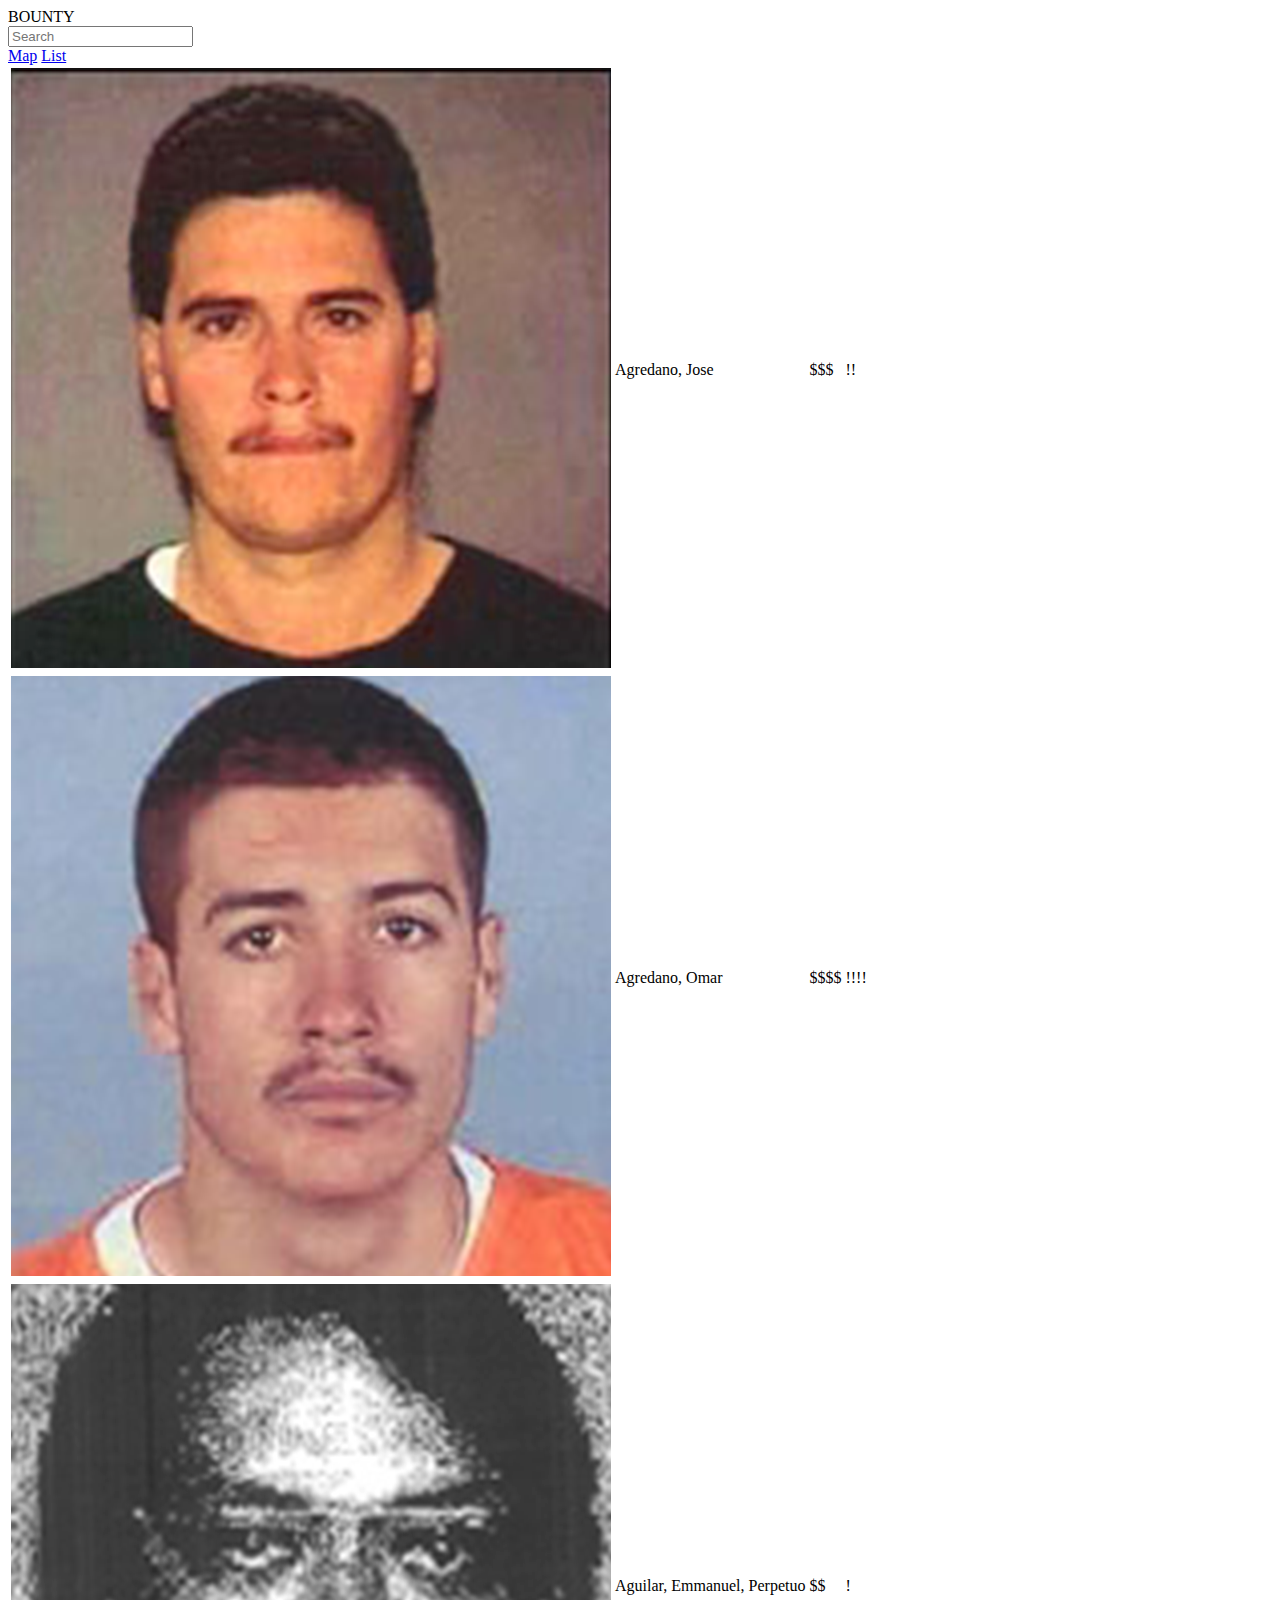
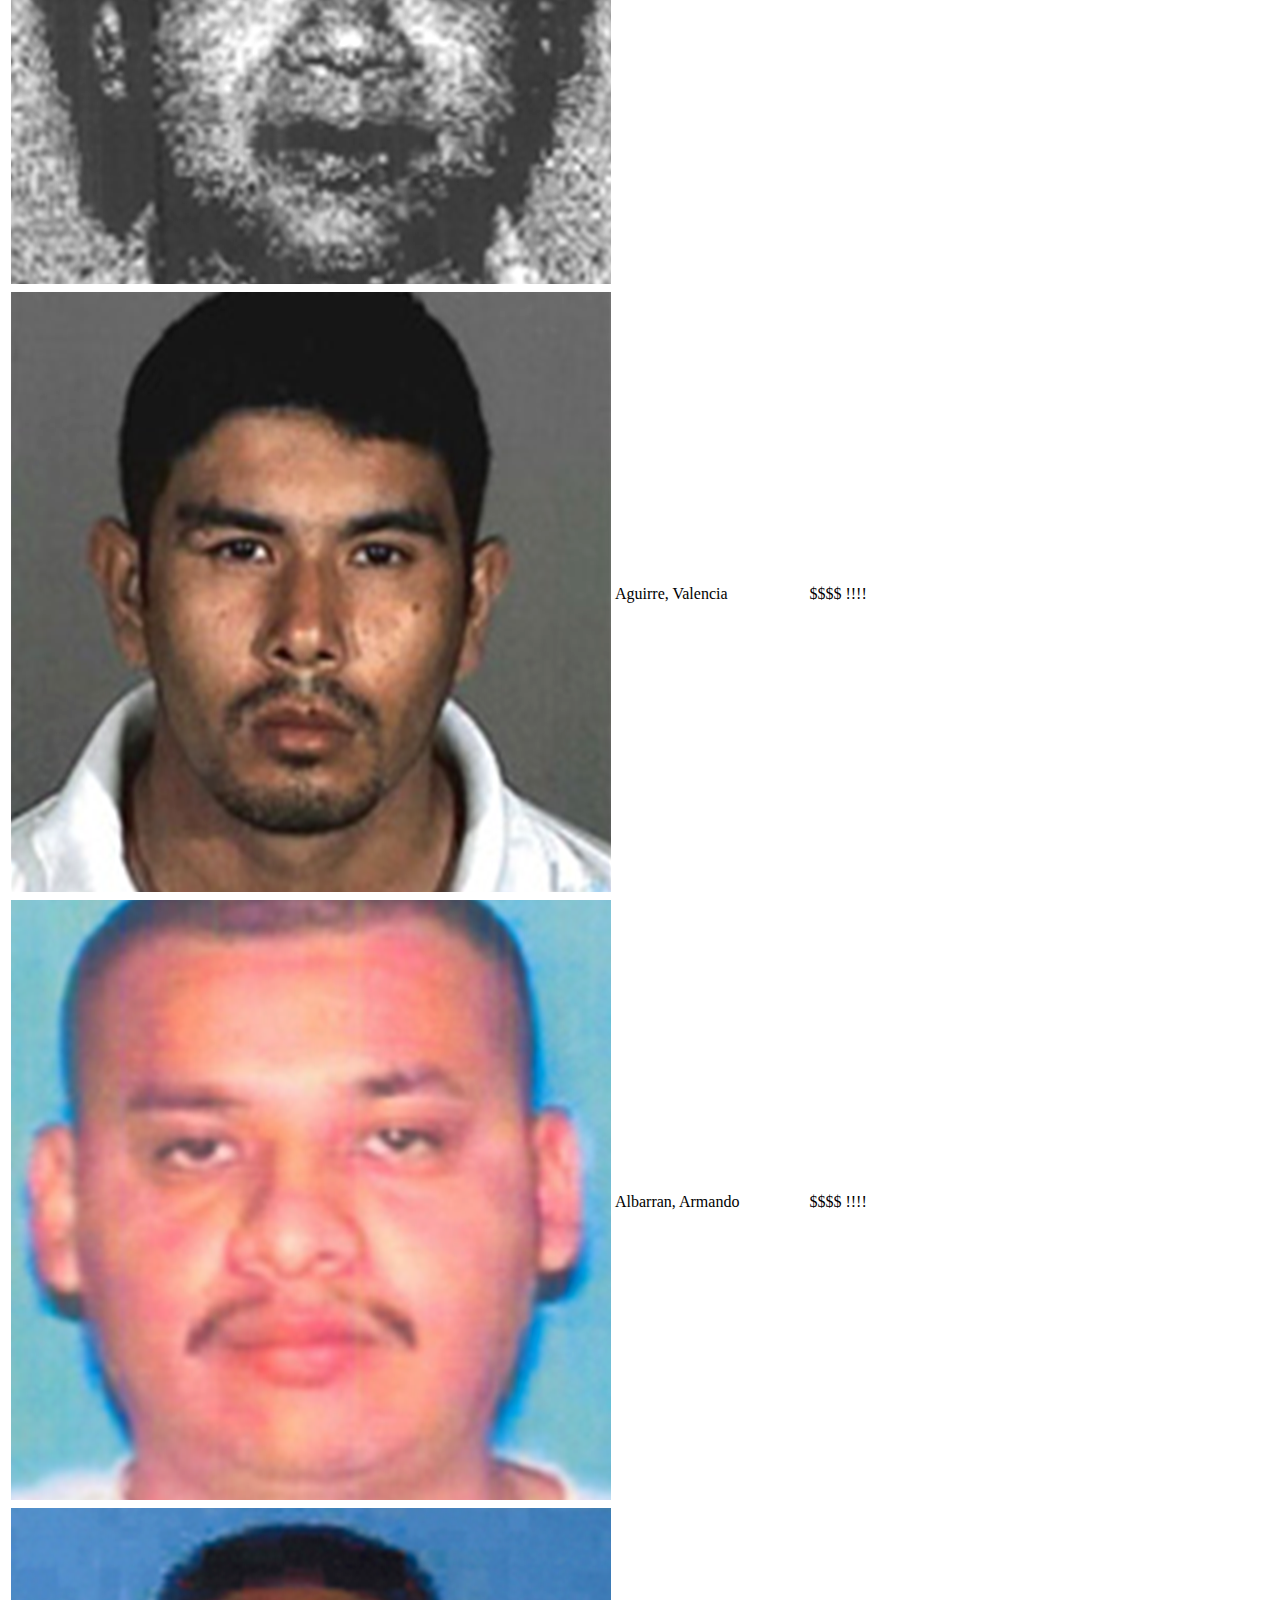
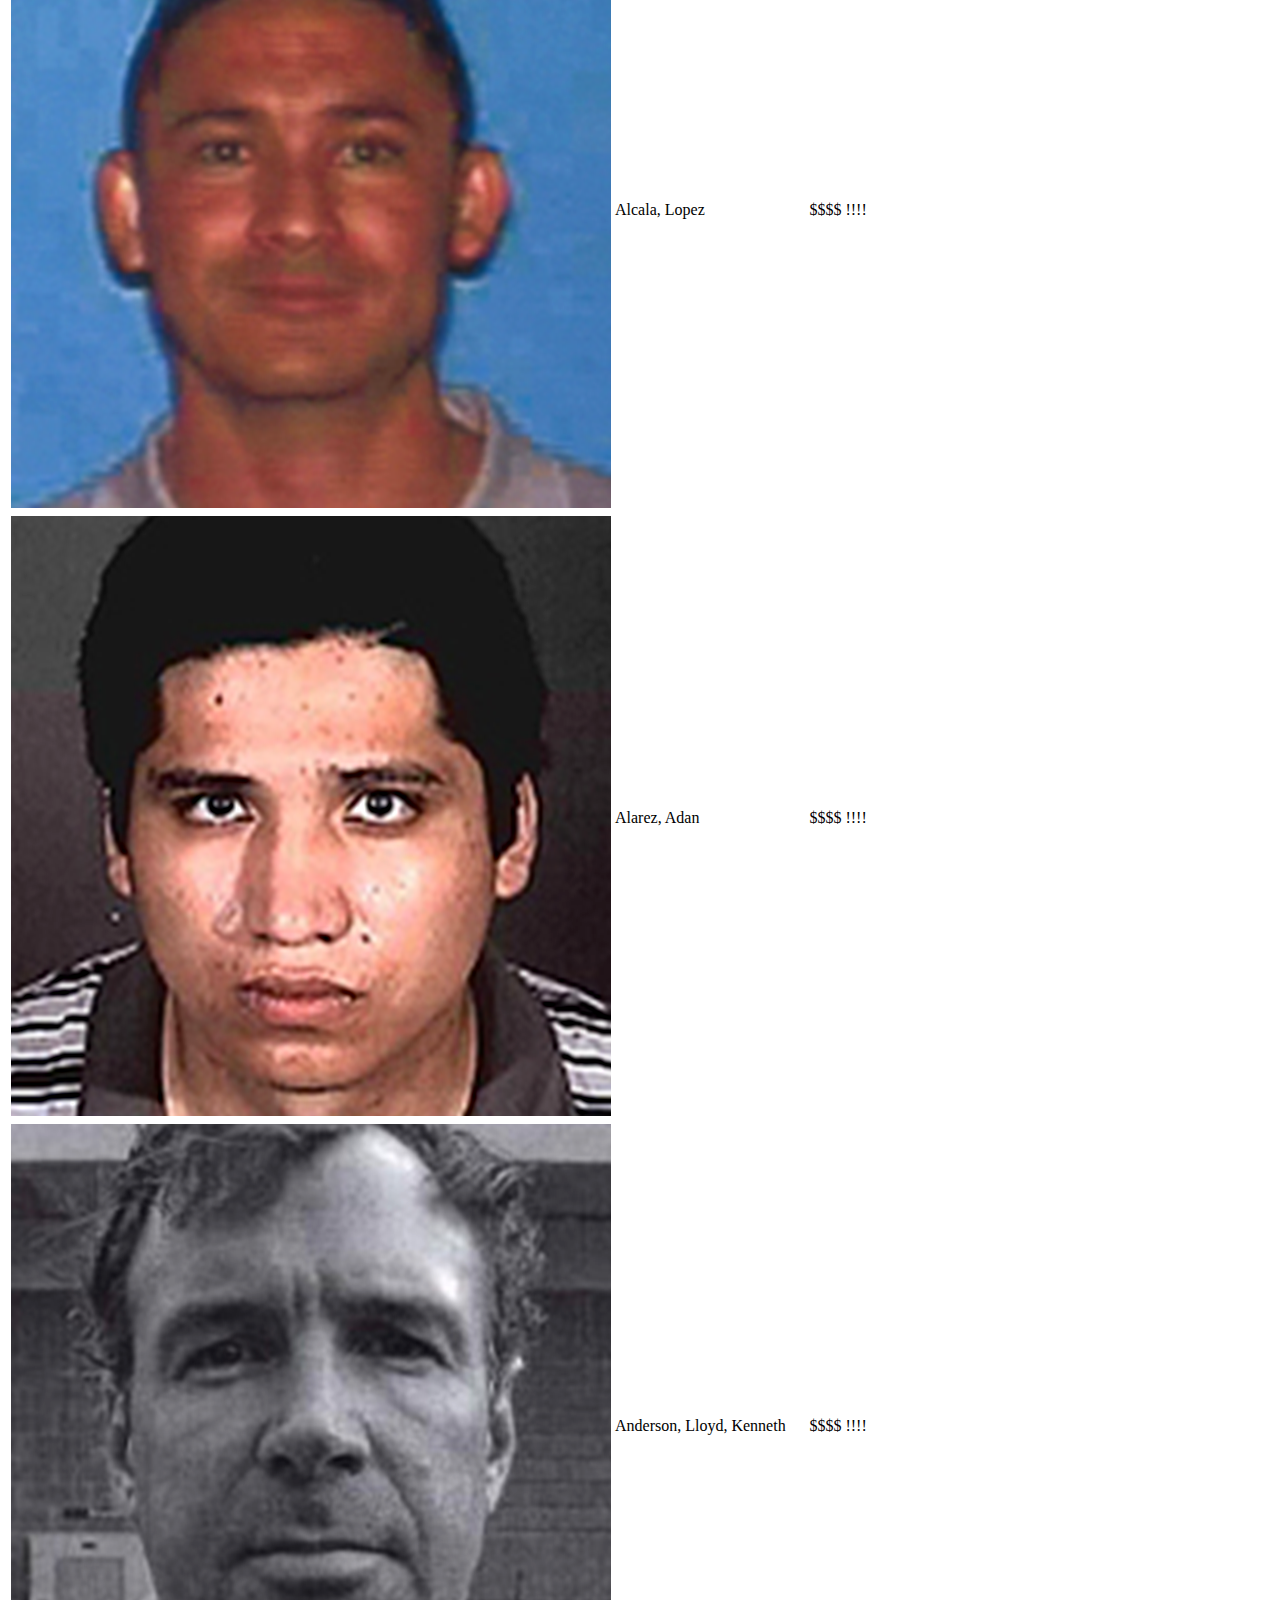
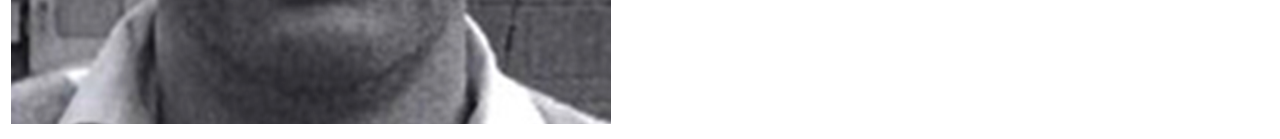
<file: list.html>
<!DOCTYPE html>
  <html>
    <head>
      <meta charset="utf-8" />
      <meta name="viewport" content="width=device-width initial-scale=1.0 maximum-scale=1.0 user-scalable=yes" />
    
      <title>Git_Project</title>

      <link rel="stylesheet" href="css/stylesheet.css">

      <script type="text/javascript" src="js/author.js"></script>

    </head>

    <body>

<!-- Top Header -->
      <div class="header">
        <a href="#menu"></a>
        BOUNTY
      </div>

<!-- Search Bar -->
      <div id="search-container">
        <div id="search">
          <form id="search-bar"><input type="text" name="" placeholder="Search"></form>
        </div>
        <div id="view-toggle">
          <a id="index-toggle" href="index.html">Map</a>
          <a id="list-toggle" href="list.html">List</a>
        </div>
      </div>

<!-- Table -->
      <table id="table-list">
        <tr>
          <td class="list-img"><a href="profile/001_W80157359.html"><img class="thumb-img" src="img/agredano-jose.png"></a></td>
          <td class="list-name">Agredano, Jose</td>
          <td class="list-reward">$$$</td>
          <td class="list-caution">!!</td>
        </tr>
        <tr>
          <td class="list-img"><a href="profile/002_W630115915.html"><img class="thumb-img" src="img/agredano-omar-thumb.png"></a></td>
          <td class="list-name">Agredano, Omar</td>
          <td class="list-reward">$$$$</td>
          <td class="list-caution">!!!!</td>
        </tr>
        <tr>
          <td class="list-img"><a href="profile/003_W682427477.html"><img class="thumb-img" src="img/aguilar-emmanuel-perpetuo-thumb.png"></a></td>
          <td class="list-name">Aguilar, Emmanuel, Perpetuo</td>
          <td class="list-reward">$$</td>
          <td class="list-caution">!</td>
        </tr>
        <tr>
          <td class="list-img"><a href="profile/004_ W261770848.html"><img class="thumb-img" src="img/aguirre-valencia-thumb.png"></a></td>
          <td class="list-name">Aguirre, Valencia</td>
          <td class="list-reward">$$$$</td>
          <td class="list-caution">!!!!</td>
        </tr>
        <tr>
          <td class="list-img"><a href="profile/002_W630115915.html"><img class="thumb-img" src="img/albarran-armando-thumb.png"></a></td>
          <td class="list-name">Albarran, Armando</td>
          <td class="list-reward">$$$$</td>
          <td class="list-caution">!!!!</td>
        </tr>
        <tr>
          <td class="list-img"><a href="profile/002_W630115915.html"><img class="thumb-img" src="img/alcala-lopez-thumb.png"></a></td>
          <td class="list-name">Alcala, Lopez</td>
          <td class="list-reward">$$$$</td>
          <td class="list-caution">!!!!</td>
        </tr>
        <tr>
          <td class="list-img"><img class="thumb-img" src="img/alvarez-adan-thumb.png"></td>
          <td class="list-name">Alarez, Adan</td>
          <td class="list-reward">$$$$</td>
          <td class="list-caution">!!!!</td>
        </tr>
        <tr>
          <td class="list-img"><img class="thumb-img" src="img/anderson-lloyd-kenneth-thumb.png"></td>
          <td class="list-name">Anderson, Lloyd, Kenneth</td>
          <td class="list-reward">$$$$</td>
          <td class="list-caution">!!!!</td>
        </tr>
      </table>

            <script type="text/javascript">
      $("tr").click( function() {
        window.location = $(this).find('a').attr('href');
      }).hover( function() {
        $(this).removeClass('hover');
        $(this).addClass('hover');
        $("tr").css("cursor: pointer;");
      });
      </script>

    </body>

  </html>
</file>
<file: css/stylesheet.css>
html {
  box-sizing: border-box;
}
*, *:before, *:after {
  box-sizing: inherit;
}

@media screen and (max-width:400px) {

html, body {
	padding: 0;
	margin: 0;
}

body {
	background-color: #000000;
	font-family: Arial, Helvetica, Verdana;
	font-size: 14px;
	line-height: 22px;
	color: #ffffff;
	position: relative;

	-webkit-text-size-adjust: none;
}

body * {
	text-shadow: none;
}

h1, h2, h3, h4, h5, h6 {
	line-height: 1;
	margin: 20px 0 10px 0;
}

h1, h2, h3 {
	font-size: 18px;
}

h4, h5, h6 {
	font-size: 16px;
}

p {
	margin: 0 0 10px 0;
} 

a, a:link, a:active, a:visited, a:hover {
	color: inherit;
	text-decoration: none;
}

nav:not(.mm-menu) {
	display: none;
}

.header {
	background: #000000;
	font-size: 16px;
	font-weight: bold;
	text-align: center;
	color: #FFB100;
	line-height: 40px;

	-moz-box-sizing: border-box;
	box-sizing: border-box;	
	width: 400px;
	height: 100%;
	padding: 0 50px;
}

.header.fixed {
	position: fixed;
	top: 0;
	left: 0;
}

.header a {
	background: center center no-repeat transparent;
	color: #ffffff;
	font-weight: 100;
	display: block;
	width: 40px;
	height: 40px;
	position: absolute;
	top: 0;
	left: 10px;
}

#menu {
	color: #ffffff;
	display: inline;
}

#top-header {
	color: #ffffff;
	display: inline;
	padding: 25px;
	margin-left: 30%;
}

#search-container {
	background-color: #000000;
	width: 400px;
	height: 57px;
	padding: 0px;
}

#search {
	float: left;
}

#search-bar {
	background-color: #000000;
	width: 400px;
	height: 32px;
}

#search-bar input {
	width: 200px;
	height: 8px;
	font-size: 14px;
	text-align: left;
	padding: 19px 10px 19px 10px;
	border-radius: 5px;
	border: none;
	margin-top: 9px;
	margin-left: 7px;
}

 ::-webkit-input-placeholder {
   font-size: 14px;
   text-align: center;
}

#view-toggle {
	width: 200px;
	height: 32px;
	float: right;
	margin-top: -15px;
	margin-right: -5px;
	text-align: center;
}

#index-toggle {
	padding: 8px 30px 8px 30px;
	border: solid 1px #333333;
	border-right: 0px;
	border-radius: 5px 0px 0px 5px;
}

 #list-toggle {
	padding: 8px 30px 8px 30px;
	border: solid 1px #333333;
	border-radius: 0px 5px 5px 0px;
	margin-left: -4px;
}

#view-toggle a:hover {
	background-color: #171717;
	color: #FFB100;
}

#map-canvas {
    width: 400px;
    height: 1200px;
    background-color: #cccccc;
    margin-left: auto;
    margin-right: auto;
    text-align: center;
 }

table { 
 	width: 100%; 
 	background-color:#ffffff;
 	color: #000000;
}

.thumb-img {
 	vertical-align: middle;
 	width: 100px;
}

.list-name {
 	text-align: center;
 	width: 160px;
}

.list-reward {
 	font-weight: 400;
 	letter-spacing: 2px;
 	color: #04B204;
 	text-align: center;
 	width: 70px;
}

.list-caution {
	;letter-spacing: 2px;
 	text-align: center;
 	width: 70px;
}

.list-img {
 	width: 100px;
}

tr.hover {
   cursor: pointer;
}

#profile-container {
	background-color: #ffffff;
	color: #000000;
	width: 400px;
}

#profile-img {
	width: 300px;
	text-align: center;
	margin-right: auto;
	margin-left: auto;
	padding: 10px;
}

#profile-img img {
	width: 200px;
}

#profile-info {
	width: 400px;
	margin-left: auto;
	margin-right: auto;
}

#firstlastname {
	text-align: center;
	color: #FFB100;
}

#info-card-container {
	width: 350px;
	padding-top: 25px;
	margin-bottom: 50px;
	margin-right: auto;
	margin-left: auto;
}

table {
	border-collapse: collapse;
}

.info-card-row {
	border-bottom: solid #FFB100 1px;
}

.cat-title {
	text-align: left;
	width: 150px;
	font-weight: 600;
}

.cat-answer {
	text-align: right;
	width: 150px;
}

#profile-map-canvas {
    width: 400px;
    height: 300px;
    margin-left: auto;
    margin-right: auto;
}

}
</file>
